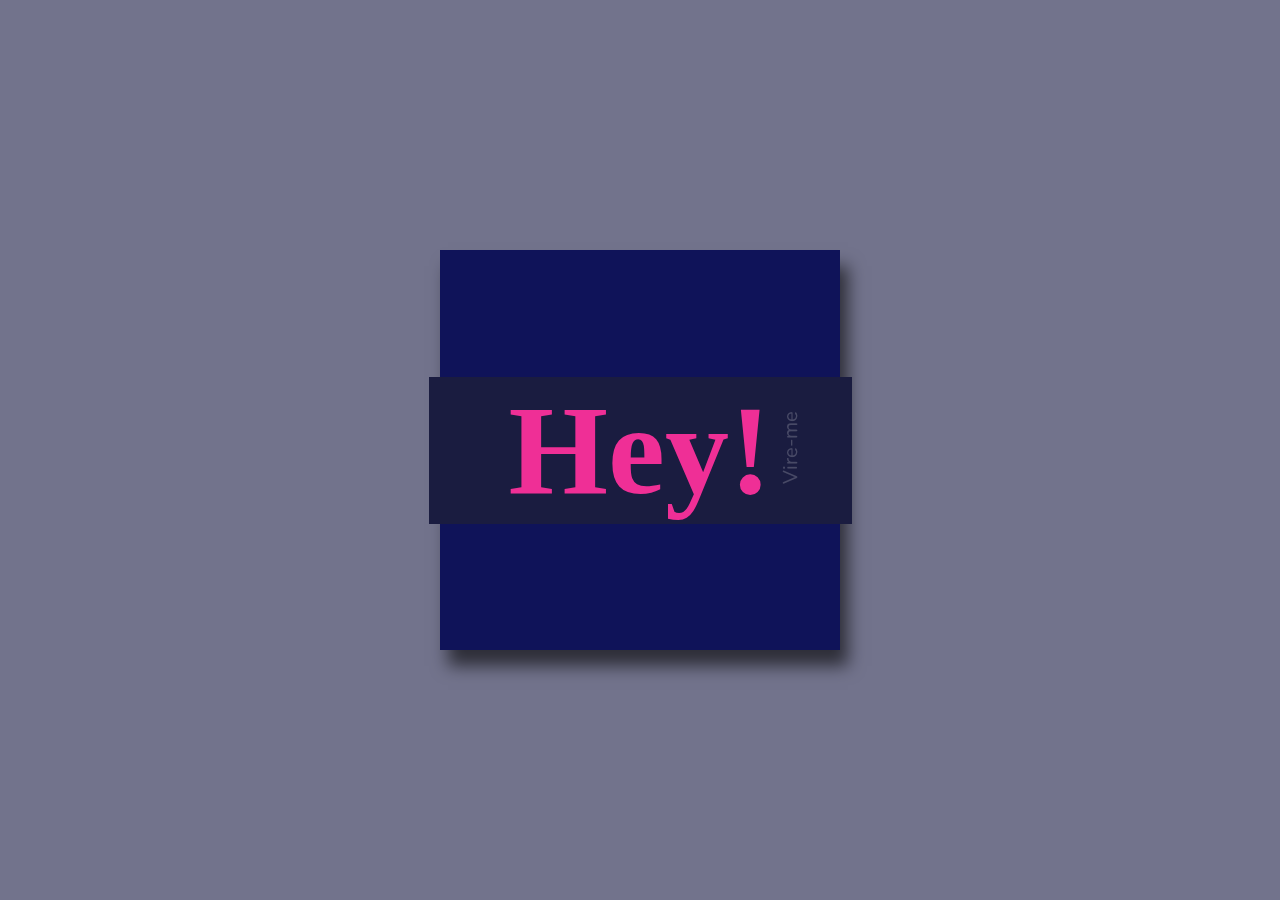
<file: portfolio/Cartao/cartao.html>
<!DOCTYPE html>
<html lang="pt-BR">
<head>
	<meta charset="utf-8">
	<meta name="viewport" content="width=device-width, initial-scale=1">
	<title>Meu cartão</title>

	<link rel="stylesheet" type="text/css" href="style.css">
</head>
<body>
	<div class="frame">
		<div class="card">
			<div class="flip">
				<div class="front">
					<h1>Hey!</h1>
					<p class="flip-me">Vire-me</p>
				</div>
				<div class="back">
					<h2>Túlio Lemos</h2>
					<h3>Web Develeoper</h3>
					<h6>tulio_icaro@hotmail.com</h6>
					<div>
						<a href="https://github.com/tuliodelemos"><img src="img/github.png"></a>
						<a href="https://www.linkedin.com/in/tuliodelemos/"><img src="img/linkedin.png"></a>
						<a href="https://www.instagram.com/tulio_icaro/"><img src="img/instagram.png"></a>
						<a href="https://web.whatsapp.com/"><img src="img/whatsapp.png"></a>
					</div>
				</div>
			</div>
		</div>
	</div>
</body>
</html>
</file>
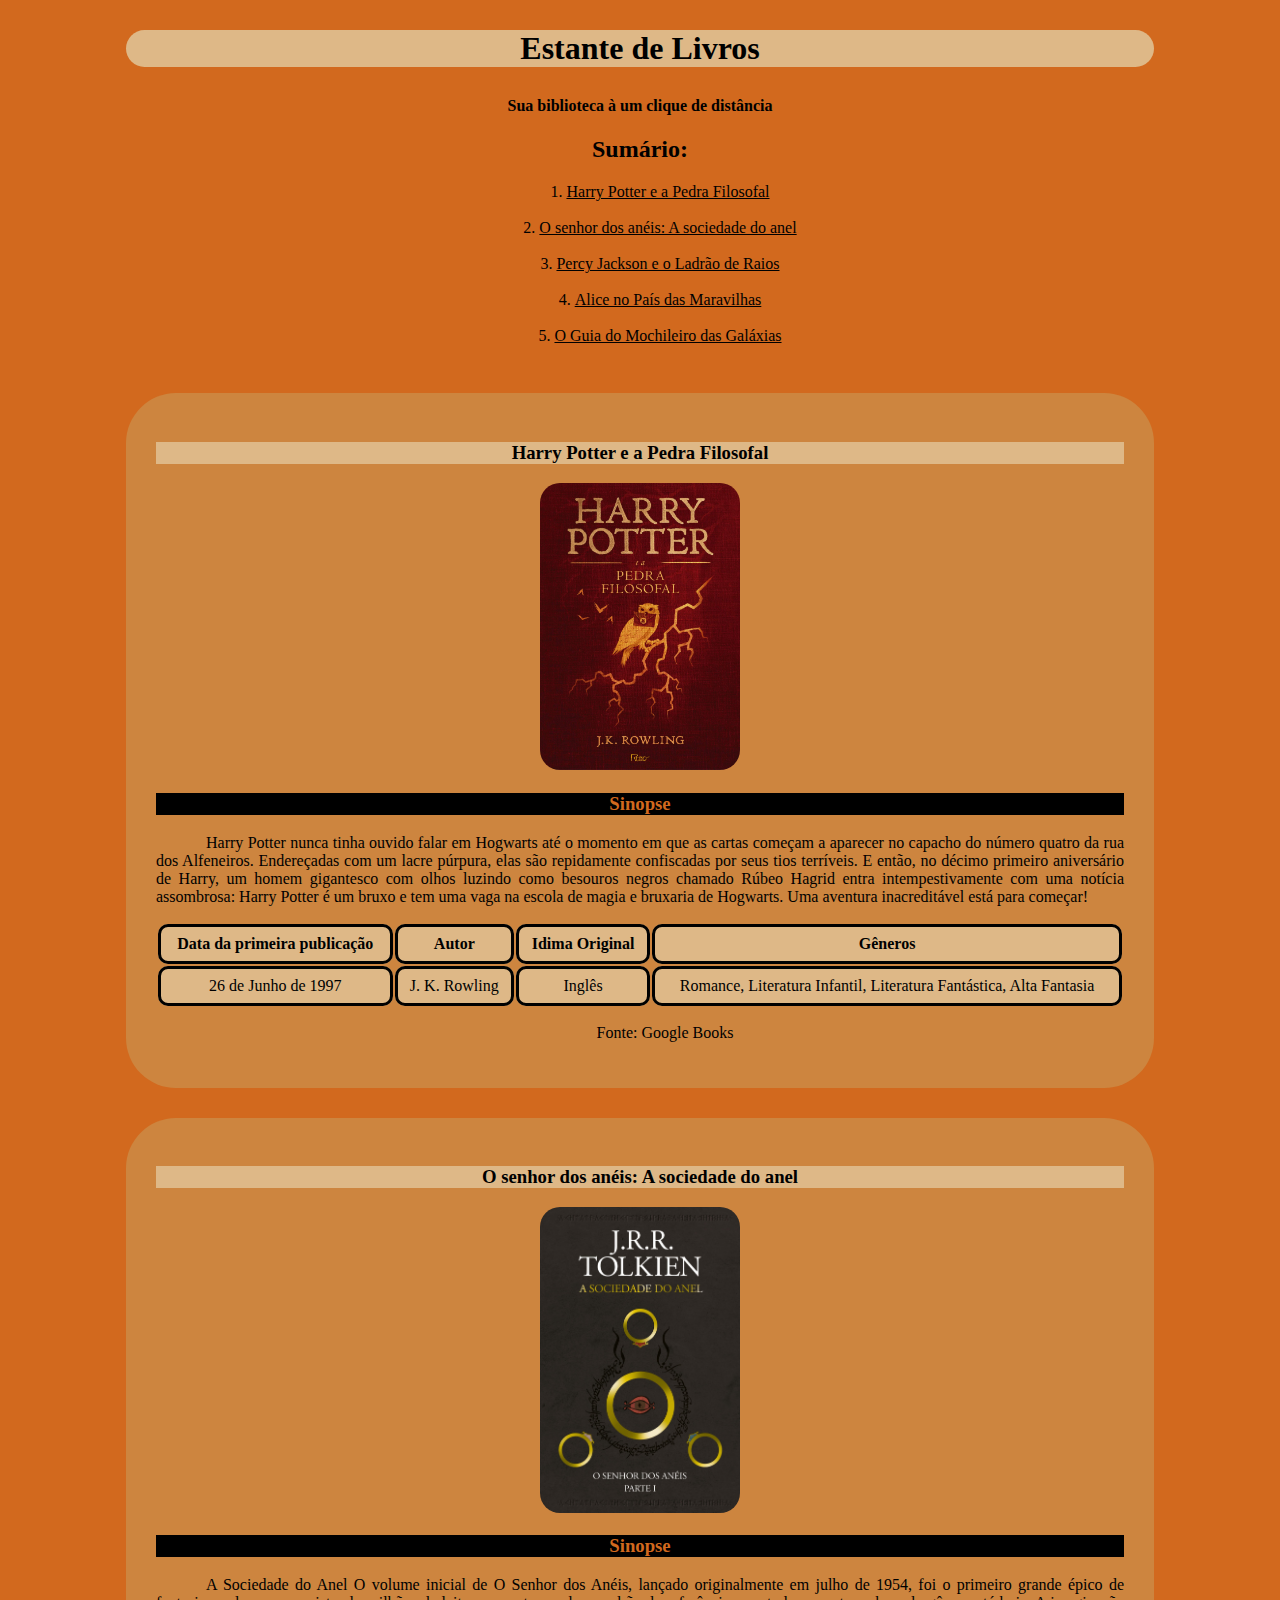
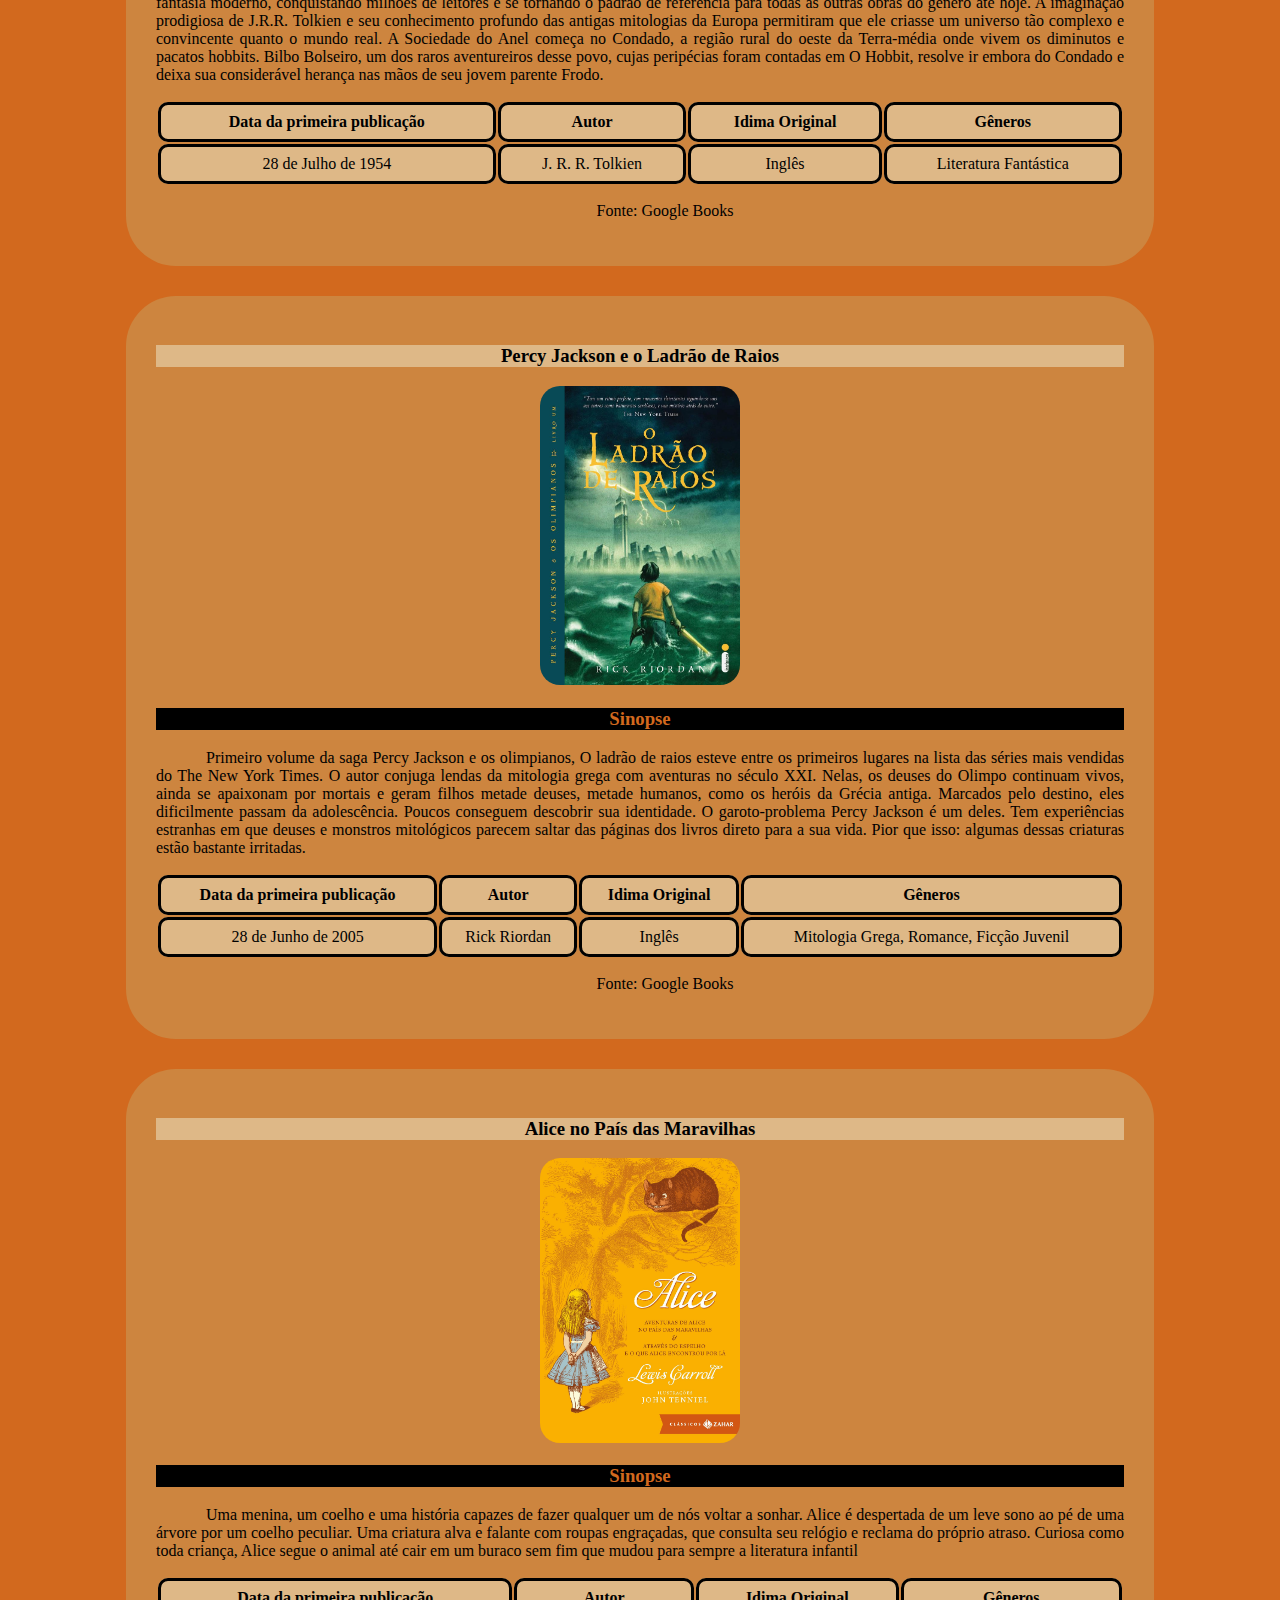
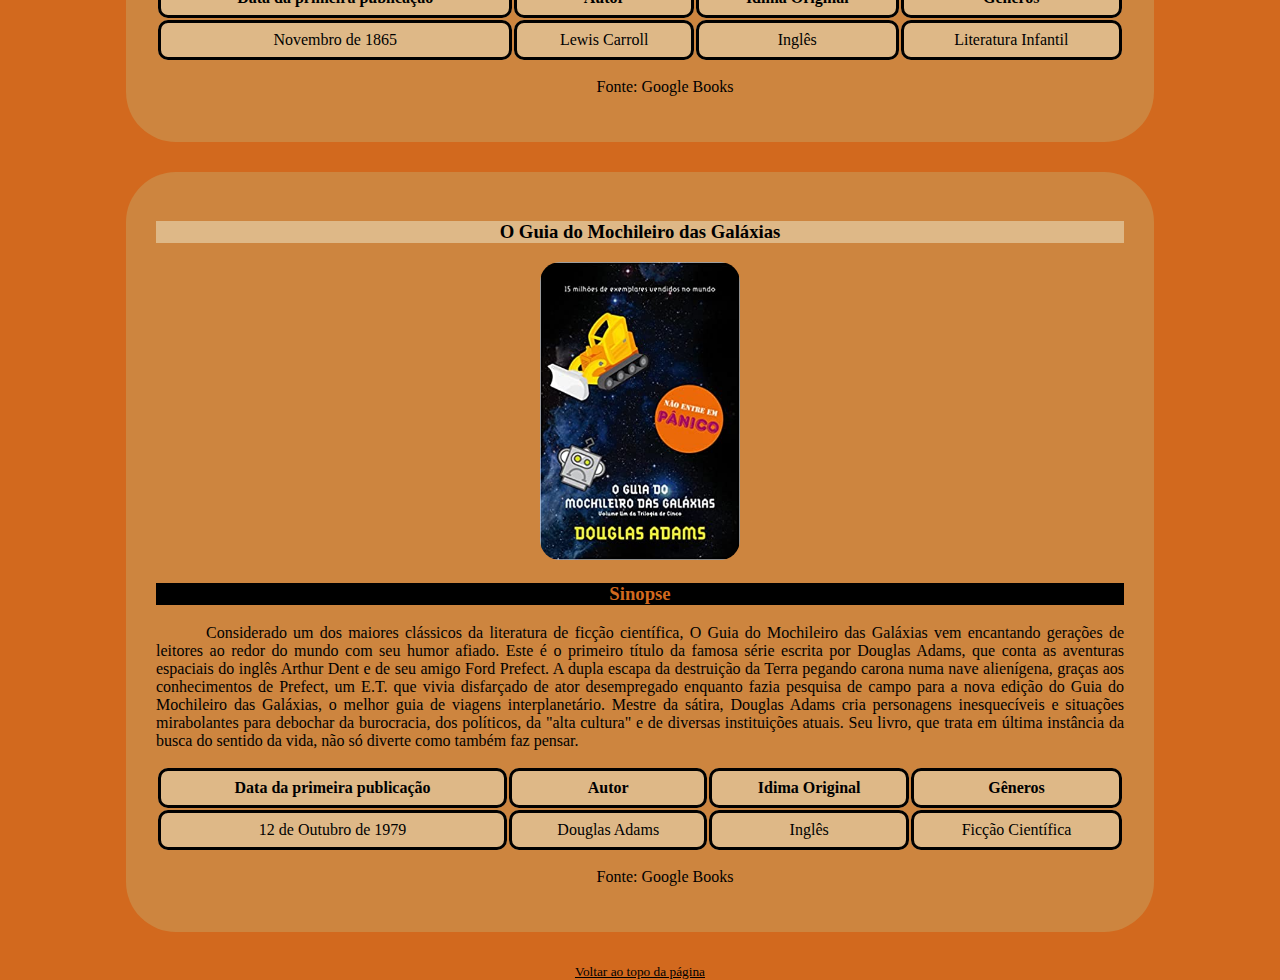
<file: portfolio/estante/estante.html>
<!DOCTYPE html>
<html>
<head>
    <meta charset="UTF-8">
    <meta http-equiv="X-UA-Compatible" content="IE=edge">
    <meta name="viewport" content="width=device-width, initial-scale=1.0">
    <link rel="stylesheet" type="text/css" href="style.css">
    <title>Estante Virtual</title>

</head>
<body>
    <a id="top-of-page"></a>
    <div>
        <h1>Estante de Livros</h1>
        <h4>Sua biblioteca à um clique de distância</h4>
    </div>

    <div>
        <h2>Sumário:</h2>
        <ol>
            <li><a href="#harry">Harry Potter e a Pedra Filosofal</a></li><br>
            <li><a href="#lord">O senhor dos anéis: A sociedade do anel</a></li><br>
            <li><a href="#percy">Percy Jackson e o Ladrão de Raios</a></li><br>
            <li><a href="#alice">Alice no País das Maravilhas</a></li><br>
            <li><a href="#mochileiro">O Guia do Mochileiro das Galáxias</a></li><br>
        </ol>
    </div>

    <section>
        <h3 class="tituloL"><a id="harry"></a>Harry Potter e a Pedra Filosofal</h3>
        <img src="img/hp.jpg" alt="Harry Potter e a Pedra Filosofal">
        <h3>Sinopse</h3>
        <p>Harry Potter nunca tinha ouvido falar em Hogwarts até o momento em que as cartas começam a aparecer no capacho do número quatro da rua dos Alfeneiros. Endereçadas com um lacre púrpura, elas são repidamente confiscadas por seus tios terríveis. E então, no décimo primeiro aniversário de Harry, um homem gigantesco com olhos luzindo como besouros negros chamado Rúbeo Hagrid entra intempestivamente com uma notícia assombrosa: Harry Potter é um bruxo e tem uma vaga na escola de magia e bruxaria de Hogwarts. Uma aventura inacreditável está para começar!</p>
        
        <table>
            <tr>
                <th>Data da primeira publicação</th>
                <th>Autor</th>                
                <th>Idima Original</th>                
                <th>Gêneros</th>               
            </tr>
            <tr style="background-color: burlywood;">
                <td>26 de Junho de 1997</td>
                <td>J. K. Rowling</td>
                <td>Inglês</td>
                <td>Romance, Literatura Infantil, Literatura Fantástica, Alta Fantasia</td>
                
            </tr>            
        </table>
        <p class="fontCenter">Fonte: Google Books</p>
    </section>

    <section>
        <h3 class="tituloL"><a id="lord"></a>O senhor dos anéis: A sociedade do anel</h3>
        <img src="img/sra.jpg" alt="O senhor dos anéis: A sociedade do anel">
        <h3>Sinopse</h3>
        <p>A Sociedade do Anel O volume inicial de O Senhor dos Anéis, lançado originalmente em julho de 1954, foi o primeiro grande épico de fantasia moderno, conquistando milhões de leitores e se tornando o padrão de referência para todas as outras obras do gênero até hoje. A imaginação prodigiosa de J.R.R. Tolkien e seu conhecimento profundo das antigas mitologias da Europa permitiram que ele criasse um universo tão complexo e convincente quanto o mundo real. A Sociedade do Anel começa no Condado, a região rural do oeste da Terra-média onde vivem os diminutos e pacatos hobbits. Bilbo Bolseiro, um dos raros aventureiros desse povo, cujas peripécias foram contadas em O Hobbit, resolve ir embora do Condado e deixa sua considerável herança nas mãos de seu jovem parente Frodo.</p>
        
        <table>
            <tr>
                <th>Data da primeira publicação</th>
                <th>Autor</th>
                <th>Idima Original</th>
                <th>Gêneros</th>
            </tr>
            <tr>
                <td>28 de Julho de 1954</td>
                <td>J. R. R. Tolkien</td>
                <td>Inglês</td>
                <td>Literatura Fantástica</td>
            </tr>            
        </table>
        <p class="fontCenter">Fonte: Google Books</p>
    </section>

    <section>
        <h3 class="tituloL"><a id="percy"></a>Percy Jackson e o Ladrão de Raios</h3>
        <img src="img/lr.jpg" alt="Percy Jackson e o Ladrão de Raios">
        <h3>Sinopse</h3>
        <p>Primeiro volume da saga Percy Jackson e os olimpianos, O ladrão de raios esteve entre os primeiros lugares na lista das séries mais vendidas do The New York Times. O autor conjuga lendas da mitologia grega com aventuras no século XXI. Nelas, os deuses do Olimpo continuam vivos, ainda se apaixonam por mortais e geram filhos metade deuses, metade humanos, como os heróis da Grécia antiga. Marcados pelo destino, eles dificilmente passam da adolescência. Poucos conseguem descobrir sua identidade. O garoto-problema Percy Jackson é um deles. Tem experiências estranhas em que deuses e monstros mitológicos parecem saltar das páginas dos livros direto para a sua vida. Pior que isso: algumas dessas criaturas estão bastante irritadas. </p>
        
        <table>
            <tr>
                <th>Data da primeira publicação</th>
                <th>Autor</th>
                <th>Idima Original</th>
                <th>Gêneros</th>
            </tr>
            <tr>
                <td>28 de Junho de 2005</td>
                <td>Rick Riordan</td>
                <td>Inglês</td>
                <td>Mitologia Grega, Romance, Ficção Juvenil</td>
            </tr>            
        </table>
        <p class="fontCenter">Fonte: Google Books</p>
    </section>

    <section>
        <h3 class="tituloL"><a id="alice"></a>Alice no País das Maravilhas</h3>
        <img src="img/ap.jpg" alt="Alice no País das Maravilhas">
        <h3>Sinopse</h3>
        <p>Uma menina, um coelho e uma história capazes de fazer qualquer um de nós voltar a sonhar. Alice é despertada de um leve sono ao pé de uma árvore por um coelho peculiar. Uma criatura alva e falante com roupas engraçadas, que consulta seu relógio e reclama do próprio atraso. Curiosa como toda criança, Alice segue o animal até cair em um buraco sem fim que mudou para sempre a literatura infantil</p>
        
        <table>
            <tr>
                <th>Data da primeira publicação</th>
                <th>Autor</th>
                <th>Idima Original</th>
                <th>Gêneros</th>
            </tr>
            <tr>
                <td>Novembro de 1865</td>
                <td>Lewis Carroll</td>
                <td>Inglês</td>
                <td>Literatura Infantil</td>
            </tr>            
        </table>
        <p class="fontCenter">Fonte: Google Books</p>
    </section>

    <section>
        <h3 class="tituloL"><a id="mochileiro"></a>O Guia do Mochileiro das Galáxias</h3>
        <img src="img/mg.jpg" alt="O Guia do Mochileiro das Galáxias">
        <h3>Sinopse</h3>
        <p>Considerado um dos maiores clássicos da literatura de ficção científica, O Guia do Mochileiro das Galáxias vem encantando gerações de leitores ao redor do mundo com seu humor afiado. Este é o primeiro título da famosa série escrita por Douglas Adams, que conta as aventuras espaciais do inglês Arthur Dent e de seu amigo Ford Prefect. A dupla escapa da destruição da Terra pegando carona numa nave alienígena, graças aos conhecimentos de Prefect, um E.T. que vivia disfarçado de ator desempregado enquanto fazia pesquisa de campo para a nova edição do Guia do Mochileiro das Galáxias, o melhor guia de viagens interplanetário. Mestre da sátira, Douglas Adams cria personagens inesquecíveis e situações mirabolantes para debochar da burocracia, dos políticos, da "alta cultura" e de diversas instituições atuais. Seu livro, que trata em última instância da busca do sentido da vida, não só diverte como também faz pensar.</p>
        
        <table>
            <tr>
                <th>Data da primeira publicação</th>
                <th>Autor</th>
                <th>Idima Original</th>
                <th>Gêneros</th>
            </tr>
            <tr>
                <td>12 de Outubro de 1979</td>
                <td>Douglas Adams</td>
                <td>Inglês</td>
                <td>Ficção Científica</td>
            </tr>            
        </table>
        <p class="fontCenter">Fonte: Google Books</p>
    </section>

    <a href="#top-of-page"><small>Voltar ao topo da página</small></a>

</body>
</html>
</file>
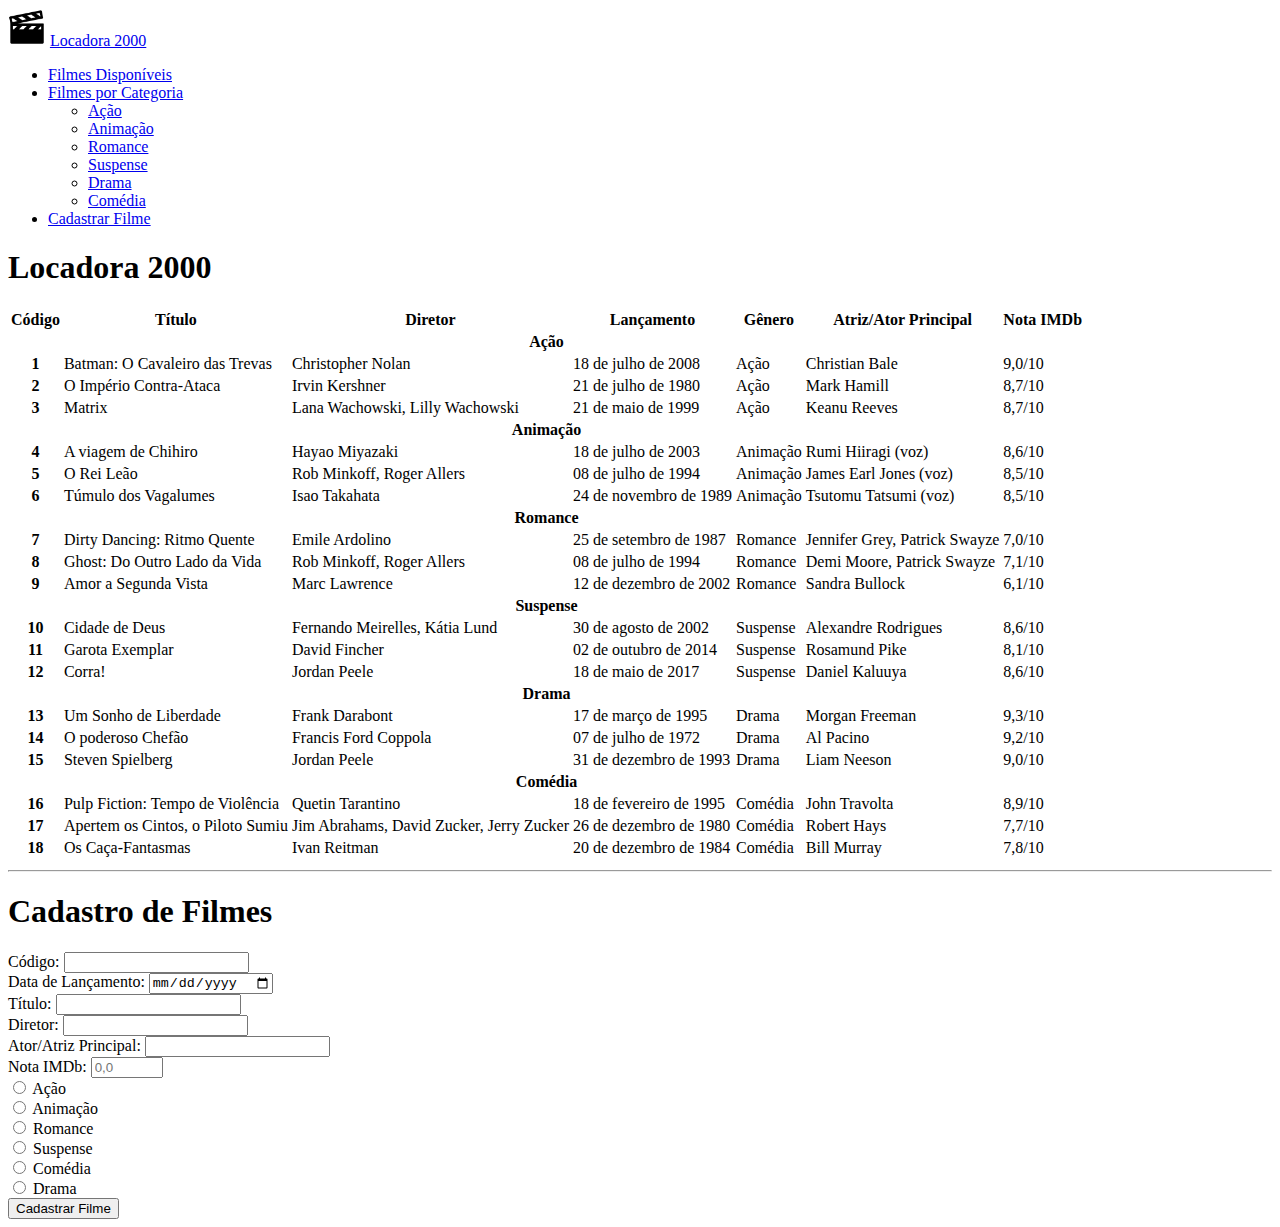
<file: portfolio/Locadora/locadora.html>
<!DOCTYPE html>
<html lang = "pt-br">
<head>
	<meta charset="utf-8">
	<meta name="viewport" content="width=device-width, initial-scale=1">
	<link href="https://cdn.jsdelivr.net/npm/bootstrap@5.2.1/dist/css/bootstrap.min.css" rel="stylesheet" integrity="sha384-iYQeCzEYFbKjA/T2uDLTpkwGzCiq6soy8tYaI1GyVh/UjpbCx/TYkiZhlZB6+fzT" crossorigin="anonymous">
	<script type="text/javascript" src="javascript.js"></script>
	<script src="https://cdn.jsdelivr.net/npm/@popperjs/core@2.11.6/dist/umd/popper.min.js" integrity="sha384-oBqDVmMz9ATKxIep9tiCxS/Z9fNfEXiDAYTujMAeBAsjFuCZSmKbSSUnQlmh/jp3" crossorigin="anonymous"></script>
	<script src="https://cdn.jsdelivr.net/npm/bootstrap@5.2.2/dist/js/bootstrap.min.js" integrity="sha384-IDwe1+LCz02ROU9k972gdyvl+AESN10+x7tBKgc9I5HFtuNz0wWnPclzo6p9vxnk" crossorigin="anonymous"></script>
	<title>Locadora 2000</title>
</head>
<body>
	<!--Menu Navbar-->
	<nav class="navbar navbar-expand-lg bg-ligth">
		<div class="container-fluid">
			<img style="width: 3%" src="img/claquete.png">
			<a class="navbar-brand" href="#topo"> Locadora 2000</a>
			<!--Div com itens clicáveis-->
			<div class="collapse navbar-collapse" id="navbarSupportedContent">
				<ul class="navbar-nav me-auto mb-2 mb-lg-0">
					
					<li class="nav-item">
						<a class="nav-link active" aria-current="page" href="#tabFilmes">Filmes Disponíveis</a>					
					</li>

					<li class="nav-item dropdown">
						<a class="nav-link dropdown-toggle" id="dropGeneros" role="button" href="#drop" data-bs-toggle="dropdown">Filmes por Categoria</a>
						<ul class="dropdown-menu" aria-labelledby="navbarDropdownMenuLink">
							<li><a class="dropdown-item" href="#gAcao">Ação</a></li>
							<li><a class="dropdown-item" href="#gAnim">Animação</a></li>
							<li><a class="dropdown-item" href="#gRom">Romance</a></li>
							<li><a class="dropdown-item" href="#gSus">Suspense</a></li>
							<li><a class="dropdown-item" href="#gDrama">Drama</a></li>
							<li><a class="dropdown-item" href="#gCom">Comédia</a></li>
						</ul>
					</li>

					<li class="nav-item">
						<a class="nav-link" href="#cadFilmes">Cadastrar Filme</a>
					</li>
				</ul>
			</div>
		</div>
	</nav>

	<h1 class="display-1 text-center mb-5">Locadora 2000</h1>

	<div class="container">
		<table class="table table-striped table-hover">
			<thead>
				<tr>
					<!--<th scope="col">img</th>-->
					<th scope="col">Código</th>
					<th scope="col">Título</th>
					<th scope="col">Diretor</th>
					<th scope="col">Lançamento</th>
					<th scope="col">Gênero</th>
					<th scope="col">Atriz/Ator Principal</th>
					<th scope="col">Nota IMDb</th>
				</tr>
			</thead>
			<tbody>

				<tr>
					<th class="text-center table-primary" colspan="7" id="#gAcao">Ação</th>
				</tr>
				<tr>
					<th scope="row">1</th>
					<td>Batman: O Cavaleiro das Trevas</td>
					<td>Christopher Nolan</td>
					<td>18 de julho de 2008</td>
					<td>Ação</td>
					<td>Christian Bale</td>
					<td>9,0/10</td>
				</tr>
				<tr>
					<th scope="row">2</th>
					<td>O Império Contra-Ataca</td>
					<td>Irvin Kershner</td>
					<td>21 de julho de 1980</td>
					<td>Ação</td>
					<td>Mark Hamill</td>
					<td>8,7/10</td>
				</tr>
				<tr>
					<th scope="row">3</th>
					<td>Matrix</td>
					<td>Lana Wachowski, Lilly Wachowski</td>
					<td>21 de maio de 1999</td>
					<td>Ação</td>
					<td>Keanu Reeves</td>
					<td>8,7/10</td>
				</tr>

				<tr>
					<th class="text-center table-primary" colspan="7" id="#gAnim">Animação</th>
				</tr>
				<tr>
					<th scope="row">4</th>
					<td>A viagem de Chihiro</td>
					<td>Hayao Miyazaki</td>
					<td>18 de julho de 2003</td>
					<td>Animação</td>
					<td>Rumi Hiiragi (voz)</td>
					<td>8,6/10</td>
				</tr>
				<tr>
					<th scope="row">5</th>
					<td>O Rei Leão</td>
					<td>Rob Minkoff, Roger Allers</td>
					<td>08 de julho de 1994</td>
					<td>Animação</td>
					<td>James Earl Jones (voz)</td>
					<td>8,5/10</td>
				</tr>
				<tr>
					<th scope="row">6</th>
					<td>Túmulo dos Vagalumes</td>
					<td>Isao Takahata</td>
					<td>24 de novembro de 1989</td>
					<td>Animação</td>
					<td>Tsutomu Tatsumi (voz)</td>
					<td>8,5/10</td>
				</tr>

				<tr>
					<th class="text-center table-primary" colspan="7" id="#gRom">Romance</th>
				</tr>
				<tr>
					<th scope="row">7</th>
					<td>Dirty Dancing: Ritmo Quente</td>
					<td>Emile Ardolino</td>
					<td>25 de setembro de 1987</td>
					<td>Romance</td>
					<td>Jennifer Grey, Patrick Swayze</td>
					<td>7,0/10</td>
				</tr>
				<tr>
					<th scope="row">8</th>
					<td>Ghost: Do Outro Lado da Vida</td>
					<td>Rob Minkoff, Roger Allers</td>
					<td>08 de julho de 1994</td>
					<td>Romance</td>
					<td>Demi Moore, Patrick Swayze</td>
					<td>7,1/10</td>
				</tr>
				<tr>
					<th scope="row">9</th>
					<td>Amor a Segunda Vista</td>
					<td>Marc Lawrence</td>
					<td>12 de dezembro de 2002</td>
					<td>Romance</td>
					<td>Sandra Bullock</td>
					<td>6,1/10</td>
				</tr>

				<tr>
					<th class="text-center table-primary" colspan="7" id="#gSus">Suspense</th>
				</tr>
				<tr>
					<th scope="row">10</th>
					<td>Cidade de Deus</td>
					<td>Fernando Meirelles, Kátia Lund</td>
					<td>30 de agosto de 2002</td>
					<td>Suspense</td>
					<td>Alexandre Rodrigues</td>
					<td>8,6/10</td>
				</tr>
				<tr>
					<th scope="row">11</th>
					<td>Garota Exemplar</td>
					<td>David Fincher</td>
					<td>02 de outubro de 2014</td>
					<td>Suspense</td>
					<td>Rosamund Pike</td>
					<td>8,1/10</td>
				</tr>
				<tr>
					<th scope="row">12</th>
					<td>Corra!</td>
					<td>Jordan Peele</td>
					<td>18 de maio de 2017</td>
					<td>Suspense</td>
					<td>Daniel Kaluuya</td>
					<td>8,6/10</td>
				</tr>

				<tr>
					<th class="text-center table-primary" colspan="7" id="#gDrama">Drama</th>
				</tr>
				<tr>
					<th scope="row">13</th>
					<td>Um Sonho de Liberdade</td>
					<td>Frank Darabont</td>
					<td>17 de março de 1995</td>
					<td>Drama</td>
					<td>Morgan Freeman</td>
					<td>9,3/10</td>
				</tr>
				<tr>
					<th scope="row">14</th>
					<td>O poderoso Chefão</td>
					<td>Francis Ford Coppola</td>
					<td>07 de julho de 1972</td>
					<td>Drama</td>
					<td>Al Pacino</td>
					<td>9,2/10</td>
				</tr>
				<tr>
					<th scope="row">15</th>
					<td>Steven Spielberg</td>
					<td>Jordan Peele</td>
					<td>31 de dezembro de 1993</td>
					<td>Drama</td>
					<td>Liam Neeson</td>
					<td>9,0/10</td>
				</tr>

				<tr>
					<th class="text-center table-primary" colspan="7" id="#gCom">Comédia</th>
				</tr>
				<tr>
					<th scope="row">16</th>
					<td>Pulp Fiction: Tempo de Violência</td>
					<td>Quetin Tarantino</td>
					<td>18 de fevereiro de 1995</td>
					<td>Comédia</td>
					<td>John Travolta</td>
					<td>8,9/10</td>
				</tr>
				<tr>
					<th scope="row">17</th>
					<td>Apertem os Cintos, o Piloto Sumiu</td>
					<td>Jim Abrahams, David Zucker, Jerry Zucker</td>
					<td>26 de dezembro de 1980</td>
					<td>Comédia</td>
					<td>Robert Hays</td>
					<td>7,7/10</td>
				</tr>
				<tr>
					<th scope="row">18</th>
					<td>Os Caça-Fantasmas</td>
					<td>Ivan Reitman</td>
					<td>20 de dezembro de 1984</td>
					<td>Comédia</td>
					<td>Bill Murray</td>
					<td>7,8/10</td>
				</tr>
				<tr id="inserirTabela">
					
				</tr>
			</tbody>
		</table>		
	</div>

	<!--Divisor de Página-->
	<div class="m-5">
		<hr class="border-primary border-3 opacity-75">
	</div>

	<h1 class="display-4 text-center mb-5">Cadastro de Filmes</h1>

	<div class="container mb-5">
		<form name="cadastrar" onsubmit="event.preventDefault()">
			<!--Linha do código e data de lançamento-->
			<div class="row">
				<!--Coluna do código-->
				<div class="mb-3 col">
					<label for="codFilme" class="form-label">Código: </label>
					<input type="text" id="codFilme" class="form-control" name="codigo" required>
				</div>

				<!--Coluna da data de lançamento-->
				<div class="mb-3 col">
					<label for="anoFilme" class="form-label">Data de Lançamento: </label>
					<input type="date" id="anoFilme" class="form-control" name="data" required>
				</div>
			</div>

			<!--Linha do título e diretor-->
			<div class="row">
				<!--Coluna do título-->
				<div class="mb-3 col">
					<label for="titFilme" class="form-label">Título: </label>
					<input type="text" id="titFilme" class="form-control" name="titulo" required>
				</div>

				<!--Coluna do diretor-->
				<div class="mb-3 col">
					<label for="dirFilme" class="form-label">Diretor: </label>
					<input type="text" id="dirFilme" class="form-control" name="diretor" required>
				</div>				
			</div>

			<!--Linha do Ator/Atriz Principal e Nota IMDb-->
			<div class="row">
				<!--Coluna do Ator/Atriz Principal-->
				<div class="mb-3 col">
					<label for="atPrinFilme" class="form-label">Ator/Atriz Principal: </label>
					<input type="text" id="atPrinFilme" class="form-control" name="ator" required>
				</div>

				<!--Coluna da Nota IMDb-->
				<div class="mb-3 col">
					<label for="notaFilme" class="form-label">Nota IMDb: </label>
					<input type="number" placeholder="0,0" id="notaFilme" max="10" min="0" step="0.1" class="form-control" name="nota" required>
				</div>				
			</div>

			<!--Linha dos gêneros-->
			<div class="row">
				<div class="mb-3 col form-check">
					<input type="radio" name="radio" id="radGenAcao" class="form-check-input" value="Ação" required>
					<label for="radGenAcao" class="form-label">Ação</label><br>
					
					<input type="radio" name="radio" id="radGenAnim" class="form-check-input" value="Animação" required>
					<label for="radGenAnim" class="form-label">Animação</label><br>
					
					<input type="radio" name="radio" id="radGenRom" class="form-check-input" value="Romance" required>
					<label for="radGenRom" class="form-label">Romance</label><br>
					
					<input type="radio" name="radio" id="radGenSus" class="form-check-input" value="Suspense" required>
					<label for="radGenSus" class="form-label">Suspense</label><br>
					
					<input type="radio" name="radio" id="radGenCom" class="form-check-input" value="Comédia" required>
					<label for="radGenCom" class="form-label">Comédia</label><br>
					
					<input type="radio" name="radio" id="radGenDrama" class="form-check-input" value="Drama" required>
					<label for="radGenDrama" class="form-label">Drama</label><br>
				</div>
			</div>

			<!--Botão enviar-->
			<div class="col-auto">
				<button type="submit" class="btn btn-primary mb-3" onclick="insere()" >Cadastrar Filme</button>
			</div>
		</form>
	</div>
</body>
</html>
</file>
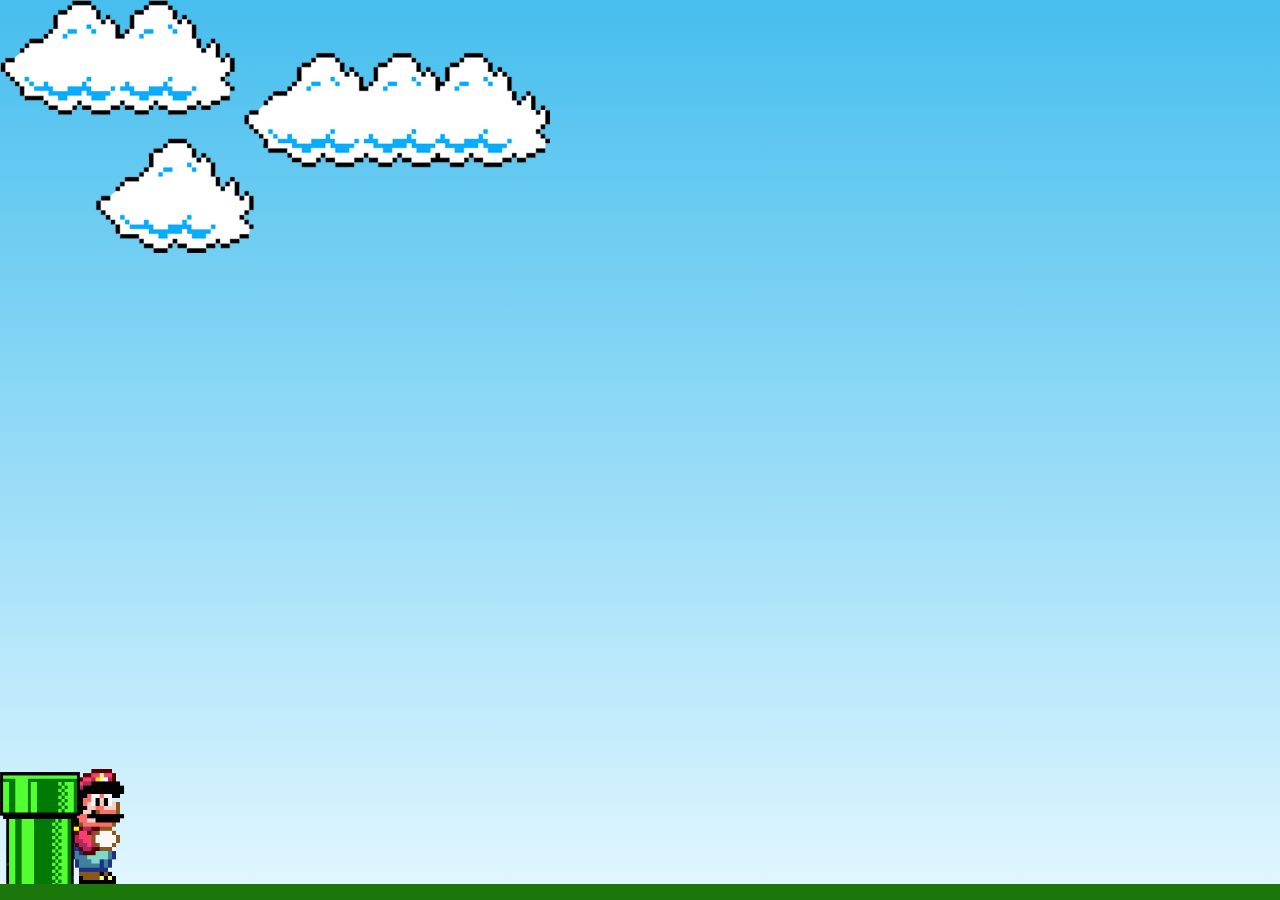
<file: portfolio/Mario/mario.html>
<!DOCTYPE html>
<html>
<head>
	<meta charset="utf-8">
	<meta name="viewport" content="width=device-width, initial-scale=1">
	<title>Mário Jump</title>
	<link rel="stylesheet" type="text/css" href="style.css">
</head>
<body>

	<div class="game-board">
		<img src="img/clouds.png" class="clouds">
		<img src="img/mario.gif" class="mario">
		<img src="img/pipe.png" class="pipe">
	</div>

</body>
<script type="text/javascript" src="script.js"></script>
</html>
</file>
<file: portfolio/Cartao/style.css>
@import url('https://fonts.googleapis.com/css2?family=Nunito&display=swap');

body{
	background: #72738C; /*Cinza*/
	font-family: "nunito";
}

.frame {
	position: absolute;
	background-color: #0F1359;
	top: 50%;
	left: 50%;
	width: 400px;
	height: 400px;
	margin-top: -200px;
	margin-left: -200px;
	box-shadow: 8px 16px 16px rgba(0, 0, 0, 0.6);
}

.frame, .card {
	display: flex;
	align-items: center;
	justify-content: center;
}

.flip-me {
	position: absolute;
	top: 30%;
	left: 77%;
	font-size: 20px;
	transform: rotate(-90deg);
	color: rgba(255, 255, 255, 0.2);
}

.front h1 {
	font-family: Satisfy, cursive;
	font-size: 128px;
	margin: 16px 80px;
	color: #ef2f96;
}

/* faz virar */
.card:hover .flip{
	transform: rotateX(180deg) translate3d(0, 0, 0);
	box-shadow: 10px -20px 15px 0 rgba(0, 0, 0, 0.5);
}

.flip {
	transform-style: preserve-3d;
	transition: all 0.7s ease-in-out;
	perspective: 1000px;
}

.front, .back {
	-webkit-backface-visibility: hidden;
	width: 100%;
	height: 100%;
	background: #1A1C40;
}

.card .back {
	transform: rotateX(-180deg);
	position: absolute;
	top: 0;
	left: 0;
}

.back {
	letter-spacing: 2px;
	text-align: center;
}

.back h2 {
	font-size: 36px;
	margin: 8px;
	color: #ef2f96;

}

.back h3 {
	color: #494FBF;
	font-family: satisfy, cursive;
	font-weight: 300;
	font-size: 32px;
	margin: 20px;
}

.back h6 {
	font-size: 18px;
	margin: 6px;
	color: white;
}

img {
	width: 30px;
}

img:hover {
	width: 36px;
	cursor: pointer;
}
</file>
<file: portfolio/estante/style.css>
body {
    font-family: cursive;
    text-align: center;
    background-color: chocolate;
    width: 85%;
    margin: auto;
}
p {
    text-align: justify;
    text-indent: 50px;
}

.tituloL {
    background-color: burlywood;
    color: black;
}

h1 {
    background-color:burlywood;
    margin: 30px;
    border-radius: 20px;      
}

h3 {
    background-color: black;
    color: chocolate;
}

ol {
    list-style-position: inside;
}

section {
    background-color: peru;
    margin: 30px;
    padding: 30px;
    border-radius: 50px;
}

table {
    width: 100%;
}

tr {
    background-color: burlywood;
}

th, td {
    border-style: solid;
    /*border-color: black;
    text-align: center;*/
    padding: 8px;
    border-radius: 10px;
}

.fontCenter {
    text-align: center;
}

img {
    width:200px;
    /*display: block;
    margin: auto;*/
    border-radius: 20px;
}

span {
    color: white;
}

a:link{
    color: black;
}

a:visited{
    color: white;
}

a:hover {
    color:  black;
}

a:active {
    color: burlywood;
}
</file>
<file: portfolio/Mario/style.css>
* {
	margin: 0;
	padding: 0;
	box-sizing: border-box;
}

.game-board {
	width: 100%;
	height: 100vh;
	border-bottom: 16px solid rgb(28,119,10);
	margin: 0 auto;
	position: relative;
	overflow: hidden;
	background: linear-gradient(#46beee, #e0f6ff);
}

.pipe {
	position: absolute;
	bottom: 0;
	width: 80px;
	height: 112px;
	animation: pipe-animation 2s infinite linear;*/
}

@keyframes pipe-animation {
	from {
		right: -80px;
	}
	to {
		right: 100%;
	}
}

.mario {
	position: absolute;
	bottom: 0;
	width: 150px;
}

.jump {
	animation: jump 500ms infinite ease-out;
}

@keyframes jump {
	0% {
		bottom: 0;
	}

	40% {
		bottom: 180px;
	}
	50%{
		bottom: 180px;
	}
	60% {
		bottom: 180px;
	}

	100% {
		bottom: 0;
	}
}

.clouds {
	position: absolute;
	width: 550px;
	animation: clouds-animation 20s infinite linear;
}

@keyframes clouds-animation {
	from {
		right: -550px;
	}
	to {
		right: 100%;
	}
}
</file>
